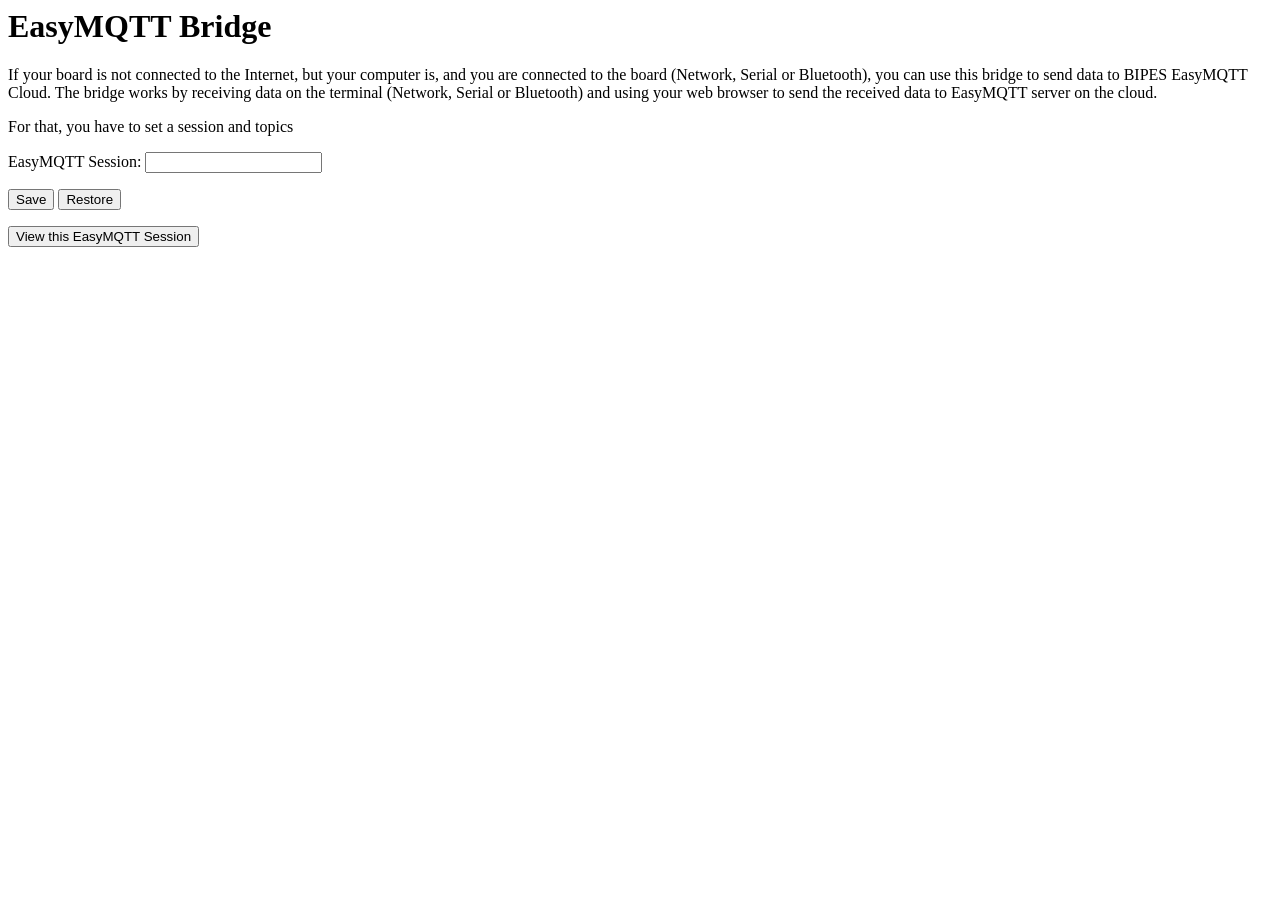
<file: ui-v4/easymqtt_bridge.html>
<html>
	<body onload="action2()">

		<h1>EasyMQTT Bridge</h1>
		<p>If your board is not connected to the Internet, but your computer is, and you are connected to the board (Network, Serial or Bluetooth), you can use this bridge to send data to BIPES EasyMQTT Cloud. The bridge works by receiving data on the terminal (Network, Serial or Bluetooth) and using your web browser to send the received data to EasyMQTT server on the cloud.</p>
		<p>For that, you have to set a session and topics</p>


		EasyMQTT Session: <input type="number" id="header" name="header" value="sessionName">
<p><button onclick="action()" type="button">Save</button>
<button onclick="action2()" type="button">Restore</button></p>
<p><button onclick="action3()" type="button">View this EasyMQTT Session</button></p>

<script>
    function action() {
        localStorage.setItem('bridgeSession', document.getElementById('header').value);
    }

    function action2() {
        document.getElementById('header').value = localStorage.getItem('bridgeSession');
    }

    function action3() {
        var session=localStorage.getItem('bridgeSession');
	window.open("http://bipes.net.br/easymqtt/?session=" + session);
    }

</script>


	</body>
</html>
</file>
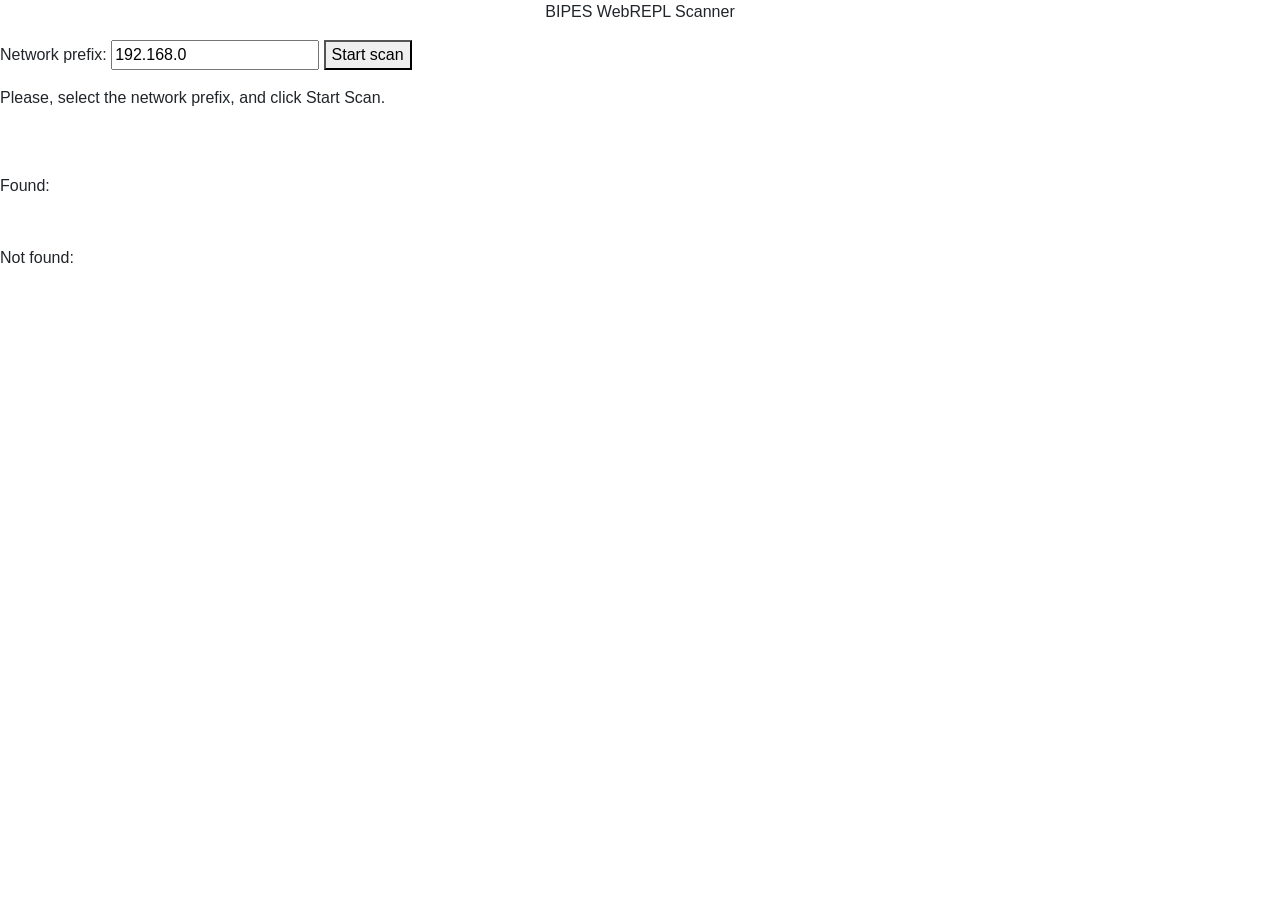
<file: ui-v4/ports.html>
<html>
	<head>
		<link rel="stylesheet" href="https://stackpath.bootstrapcdn.com/bootstrap/4.3.1/css/bootstrap.min.css" integrity="sha384-ggOyR0iXCbMQv3Xipma34MD+dH/1fQ784/j6cY/iJTQUOhcWr7x9JvoRxT2MZw1T" crossorigin="anonymous">

		  <!-- Global site tag (gtag.js) - Google Analytics -->
<script async src="https://www.googletagmanager.com/gtag/js?id=UA-162001686-1"></script>


	</head>
<script>

  window.dataLayer = window.dataLayer || [];
  function gtag(){dataLayer.push(arguments);}
  gtag('js', new Date());

  gtag('config', 'UA-162001686-1');


function ValidateIPaddress(ipaddress) {
  //if (/^(25[0-5]|2[0-4][0-9]|[01]?[0-9][0-9]?)\.(25[0-5]|2[0-4][0-9]|[01]?[0-9][0-9]?)\.(25[0-5]|2[0-4][0-9]|[01]?[0-9][0-9]?)\.(25[0-5]|2[0-4][0-9]|[01]?[0-9][0-9]?)$/.test(ipaddress)) {
  if (/^(25[0-5]|2[0-4][0-9]|[01]?[0-9][0-9]?)\.(25[0-5]|2[0-4][0-9]|[01]?[0-9][0-9]?)\.(25[0-5]|2[0-4][0-9]|[01]?[0-9][0-9]?)$/.test(ipaddress)) {
    return (true)
  }
  alert("You have entered an invalid network prefix!")
  return (false)
}

function scan() {
	var ports = [8266, 8261];
	var found=0;
	var count=0;
	var last=255;
	net = document.getElementById("network").value;
	if (!ValidateIPaddress(net))
		return;

	for (var i = 1; i <= last; i++) {

		net = document.getElementById("network").value;
		x = "ws://" + net + "." + i + ":" + ports[0];
		//x = "ws://192.168.0." + i + ":" + ports[0];
		console.log("Trying  " + x);
		var s = new WebSocket(x);
		s.start = performance.now();
	s.port = ports[0];

	s.onerror = function() {
		count++;
		t=this.url.split(":")[1];
		i=t.split(".")[3];

		var div = document.getElementById('resultE');
		div.innerHTML += this.url + '<br>';

		var div = document.getElementById('wait');
		div.innerHTML = "Status: " + count + "/" + last + " IPs scanned" + '<br>';



		console.log("Error IP (i=" + i + ", last=" + last + ",c=" + count + "): " + this.url + " Port " + this.port + ": " + (performance.now() - this.start) + " ms"); 

		if (count==last) {
			var div = document.getElementById('wait');
			div.innerHTML += 'Scan finished.<br>';
		}
	};

	s.onopen = function() {
		found++;
		count++;
		t=this.url.split(":")[1];
		i=t.split(".")[3];
		var div = document.getElementById('result');
		div.innerHTML += "<a href=#>" + this.url + '</a>';

		div.innerHTML += ' <input type="button" value="Select" onclick="SetName(\'' + this.url + '\');" /><br>';



		var div = document.getElementById('wait');
		div.innerHTML = "Status: " + count + "/" + last + " IPs scanned" + '<br>';



		console.log("Success IP (i=" + i + ", last=" + last + ",c=" + count+"): " + this.url + " Port " + this.port + ": " + (performance.now() - this.start) + " ms"); 


		if (count==last) {
			var div = document.getElementById('wait');
			div.innerHTML += ' | Finished.<br>';
		}

	};
	}
}
</script>
<body>
	<center>
	<p> BIPES WebREPL Scanner</p>
	</center>
	Network prefix: <input type="text" id="network" name="network" value="192.168.0"> <button onclick="scan()">Start scan</button>

	<p> <div id="wait">Please, select the network prefix, and click Start Scan.</div></p>
<br>
<br>
Found:
<br>
 <div id="result"></div>
 <br><br>
Not found:
<br>
 <div id="resultE"></div>



<br>
<script type="text/javascript">
    function SetName(pIn) {
        if (window.opener != null && !window.opener.closed) {
            var parLong = window.opener.document.getElementById("url");
            parLong.value = pIn;
        }
        window.close();
    }
</script>

</body>

</html>
</file>
